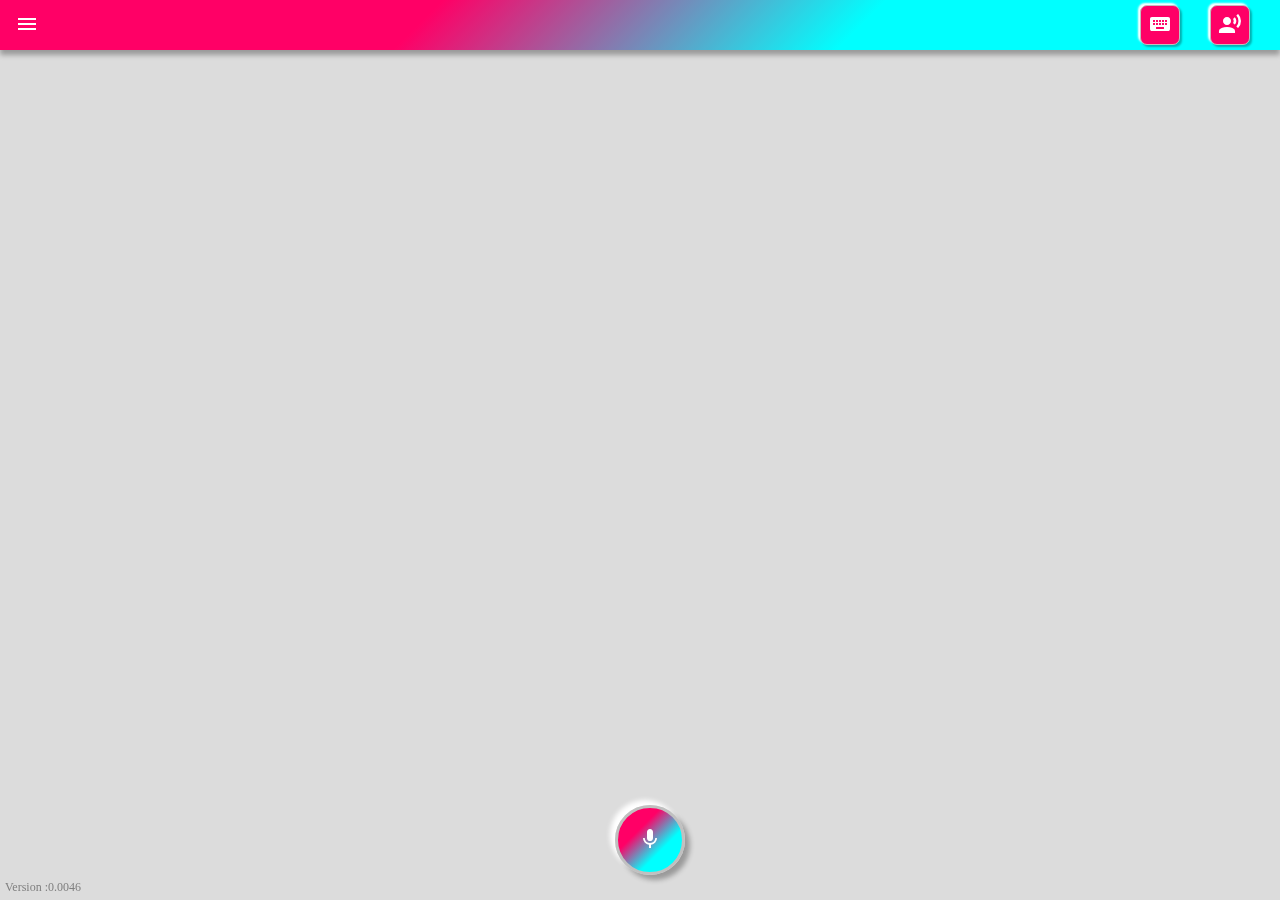
<file: index.html>
<!DOCTYPE html><html>
    <head>
    <link rel="stylesheet" href="iconfonts/material-icons.css"/>
    <link rel="stylesheet" href="style.css"/>
    <meta name="viewport" content="width=device-width, initial-scale=1,minimum-scale=1,maximum-scale=1,viewport-fit=cover"/>
    <title>Simple Voice Ai</title>

    <meta name="theme-color" content="#3d3d3d"/>
    <link rel="manifest" href="manifest.json"/>

<link rel="apple-touch-icon" href="apple-icon-180.png"/>

<meta name="apple-mobile-web-app-capable" content="yes">

<meta name="apple-mobile-web-app-status-bar-style"content="black-translucent"/>

<link rel="apple-touch-startup-image" href="apple-splash-2048-2732.jpg" media="(device-width: 1024px) and (device-height: 1366px) and (-webkit-device-pixel-ratio: 2) and (orientation: portrait)">
<link rel="apple-touch-startup-image" href="apple-splash-2732-2048.jpg" media="(device-width: 1024px) and (device-height: 1366px) and (-webkit-device-pixel-ratio: 2) and (orientation: landscape)">
<link rel="apple-touch-startup-image" href="apple-splash-1668-2388.jpg" media="(device-width: 834px) and (device-height: 1194px) and (-webkit-device-pixel-ratio: 2) and (orientation: portrait)">
<link rel="apple-touch-startup-image" href="apple-splash-2388-1668.jpg" media="(device-width: 834px) and (device-height: 1194px) and (-webkit-device-pixel-ratio: 2) and (orientation: landscape)">
<link rel="apple-touch-startup-image" href="apple-splash-1536-2048.jpg" media="(device-width: 768px) and (device-height: 1024px) and (-webkit-device-pixel-ratio: 2) and (orientation: portrait)">
<link rel="apple-touch-startup-image" href="apple-splash-2048-1536.jpg" media="(device-width: 768px) and (device-height: 1024px) and (-webkit-device-pixel-ratio: 2) and (orientation: landscape)">
<link rel="apple-touch-startup-image" href="apple-splash-1668-2224.jpg" media="(device-width: 834px) and (device-height: 1112px) and (-webkit-device-pixel-ratio: 2) and (orientation: portrait)">
<link rel="apple-touch-startup-image" href="apple-splash-2224-1668.jpg" media="(device-width: 834px) and (device-height: 1112px) and (-webkit-device-pixel-ratio: 2) and (orientation: landscape)">
<link rel="apple-touch-startup-image" href="apple-splash-1620-2160.jpg" media="(device-width: 810px) and (device-height: 1080px) and (-webkit-device-pixel-ratio: 2) and (orientation: portrait)">
<link rel="apple-touch-startup-image" href="apple-splash-2160-1620.jpg" media="(device-width: 810px) and (device-height: 1080px) and (-webkit-device-pixel-ratio: 2) and (orientation: landscape)">
<link rel="apple-touch-startup-image" href="apple-splash-1284-2778.jpg" media="(device-width: 428px) and (device-height: 926px) and (-webkit-device-pixel-ratio: 3) and (orientation: portrait)">
<link rel="apple-touch-startup-image" href="apple-splash-2778-1284.jpg" media="(device-width: 428px) and (device-height: 926px) and (-webkit-device-pixel-ratio: 3) and (orientation: landscape)">
<link rel="apple-touch-startup-image" href="apple-splash-1170-2532.jpg" media="(device-width: 390px) and (device-height: 844px) and (-webkit-device-pixel-ratio: 3) and (orientation: portrait)">
<link rel="apple-touch-startup-image" href="apple-splash-2532-1170.jpg" media="(device-width: 390px) and (device-height: 844px) and (-webkit-device-pixel-ratio: 3) and (orientation: landscape)">
<link rel="apple-touch-startup-image" href="apple-splash-1125-2436.jpg" media="(device-width: 375px) and (device-height: 812px) and (-webkit-device-pixel-ratio: 3) and (orientation: portrait)">
<link rel="apple-touch-startup-image" href="apple-splash-2436-1125.jpg" media="(device-width: 375px) and (device-height: 812px) and (-webkit-device-pixel-ratio: 3) and (orientation: landscape)">
<link rel="apple-touch-startup-image" href="apple-splash-1242-2688.jpg" media="(device-width: 414px) and (device-height: 896px) and (-webkit-device-pixel-ratio: 3) and (orientation: portrait)">
<link rel="apple-touch-startup-image" href="apple-splash-2688-1242.jpg" media="(device-width: 414px) and (device-height: 896px) and (-webkit-device-pixel-ratio: 3) and (orientation: landscape)">
<link rel="apple-touch-startup-image" href="apple-splash-828-1792.jpg" media="(device-width: 414px) and (device-height: 896px) and (-webkit-device-pixel-ratio: 2) and (orientation: portrait)">
<link rel="apple-touch-startup-image" href="apple-splash-1792-828.jpg" media="(device-width: 414px) and (device-height: 896px) and (-webkit-device-pixel-ratio: 2) and (orientation: landscape)">
<link rel="apple-touch-startup-image" href="apple-splash-1242-2208.jpg" media="(device-width: 414px) and (device-height: 736px) and (-webkit-device-pixel-ratio: 3) and (orientation: portrait)">
<link rel="apple-touch-startup-image" href="apple-splash-2208-1242.jpg" media="(device-width: 414px) and (device-height: 736px) and (-webkit-device-pixel-ratio: 3) and (orientation: landscape)">
<link rel="apple-touch-startup-image" href="apple-splash-750-1334.jpg" media="(device-width: 375px) and (device-height: 667px) and (-webkit-device-pixel-ratio: 2) and (orientation: portrait)">
<link rel="apple-touch-startup-image" href="apple-splash-1334-750.jpg" media="(device-width: 375px) and (device-height: 667px) and (-webkit-device-pixel-ratio: 2) and (orientation: landscape)">
<link rel="apple-touch-startup-image" href="apple-splash-640-1136.jpg" media="(device-width: 320px) and (device-height: 568px) and (-webkit-device-pixel-ratio: 2) and (orientation: portrait)">
<link rel="apple-touch-startup-image" href="apple-splash-1136-640.jpg" media="(device-width: 320px) and (device-height: 568px) and (-webkit-device-pixel-ratio: 2) and (orientation: landscape)">

</head>
<body>
    <br><br><br><br>
    <div class="chat-container">
        <div class="chat"></div>
        <br><br><br><br><br>
    </div>
    <button class="btn"><i class="material-icons" id="mic-icon">mic</i></button>

<div class="nav-bar">
    <i class="material-icons" id="hum-burger-menu">menu</i>
    <button id="type-writer"><i class="material-icons">keyboard</i></button>
    <button id="txt-speech"><i class="material-icons">record_voice_over</i></button>
</div>

<div class="type-writer-overlay"></div>
<div class="type-writer-container">
    <textarea class="type-writer"></textarea>
    <button class="copyBtn"><i class="material-icons">content_copy</i></button>
</div>

<div class="overlay"></div>


<div class="side-bar">
    <img src="manifest-icon-192.png" class="side-bar-logo"/>
    <a href="setting.html" class="settingLink"><div><i class="material-icons">settings</i>&nbsp;&nbsp;&nbsp;<label class="setting">setting</label></div></a>
    <a href="privacy.html" class="privacy-policyLink"><div><i class="material-icons">security</i>&nbsp;&nbsp;&nbsp;&nbsp;<label class="privacy">privacy</label></div></a>
</div>

<span class="version">version:0.001</span>

</body>
<script src="app.js"></script>
<script src="components.js"></script>

<script>
    if ('serviceWorker' in navigator) {
        navigator.serviceWorker.register("sw.js").then(register =>{
            console.log("Sw registered")
        }).catch(error =>{
            console.log(error)
        });
    }
    </script>

</html>
</file>
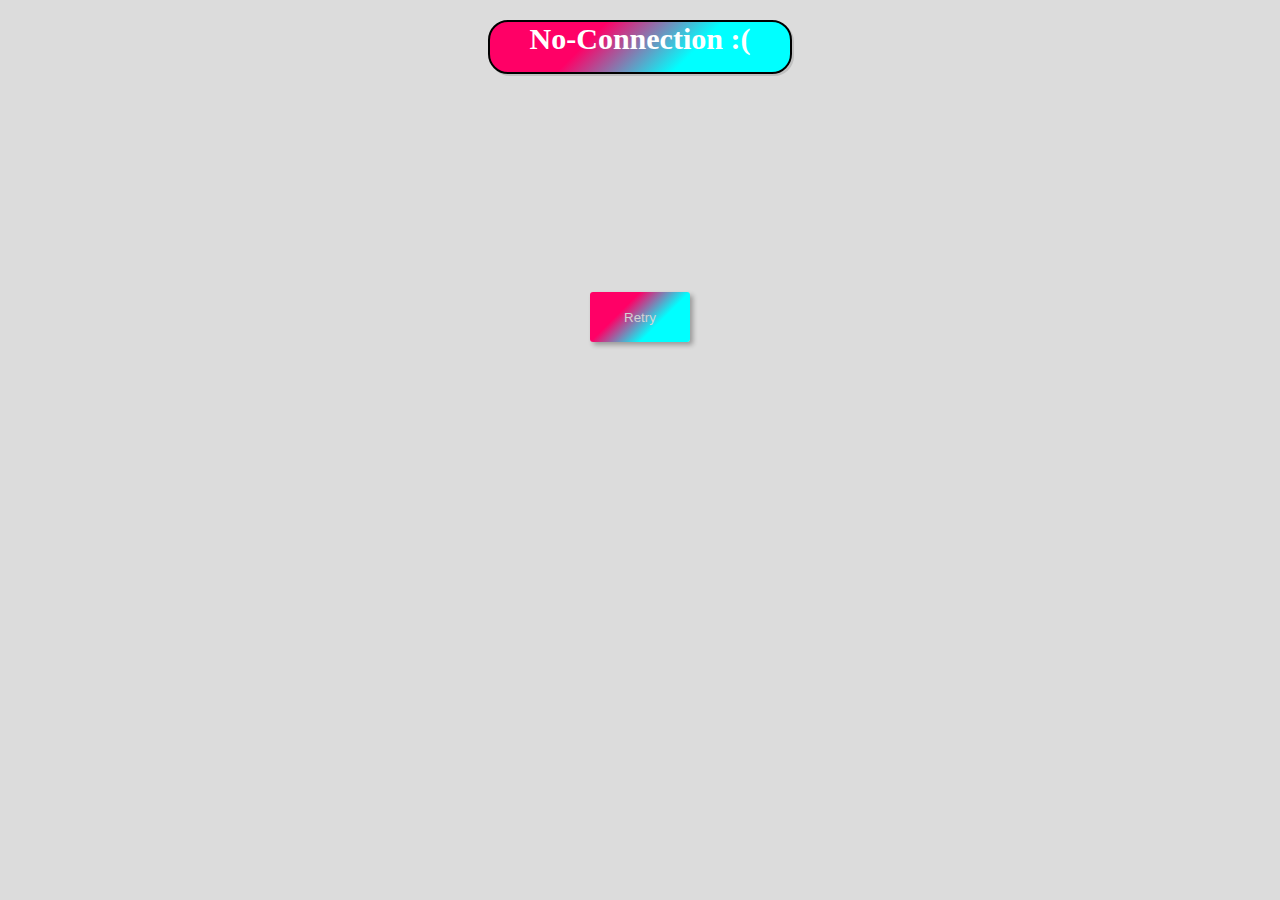
<file: offline.html>
<!DOCTYPE html>
<html>
<link rel="stylesheet" href="style.css"/>
<head>
    <meta name="theme-color" content="#ff0066">
<meta name="viewport" content="width=device-width, initial-scale=1,minimum-scale=1"/>
	<title>Simple Voice Ai</title>
</head>
    <style>
.offline{
	background:linear-gradient(-45deg,cyan,cyan,#ff0066,#ff0066);
	width:300px;height:50px;
	font-size:30px;font-family:cursive;color:white;
	border:2px solid black;border-radius:20px;
	box-shadow:2px 2px silver;
}
        .retry{
            color:lightgray;
            width:100px;height:50px;
            border:none;border-radius:3px;
            background:linear-gradient(-45deg,cyan,cyan,#ff0066,#ff0066);
            box-shadow:3px 3px 5px rgba(0,0,0,0.3);
        }
    </style>
<body>
<center>
<h1 class="offline">No-Connection :(</h1>
</center>
<br><br><br><br><br><br><br><br><br><br><br>
<center>
<button class="retry">Retry</button>
</center>
</body>
<script>
const retry=document.querySelector(".retry");
retry.onclick=()=>{
    if(navigator.onLine){
        window.location="index.html"
    }else{
        alert("You are still offline.");
    }
}
</script>
</html>
</file>
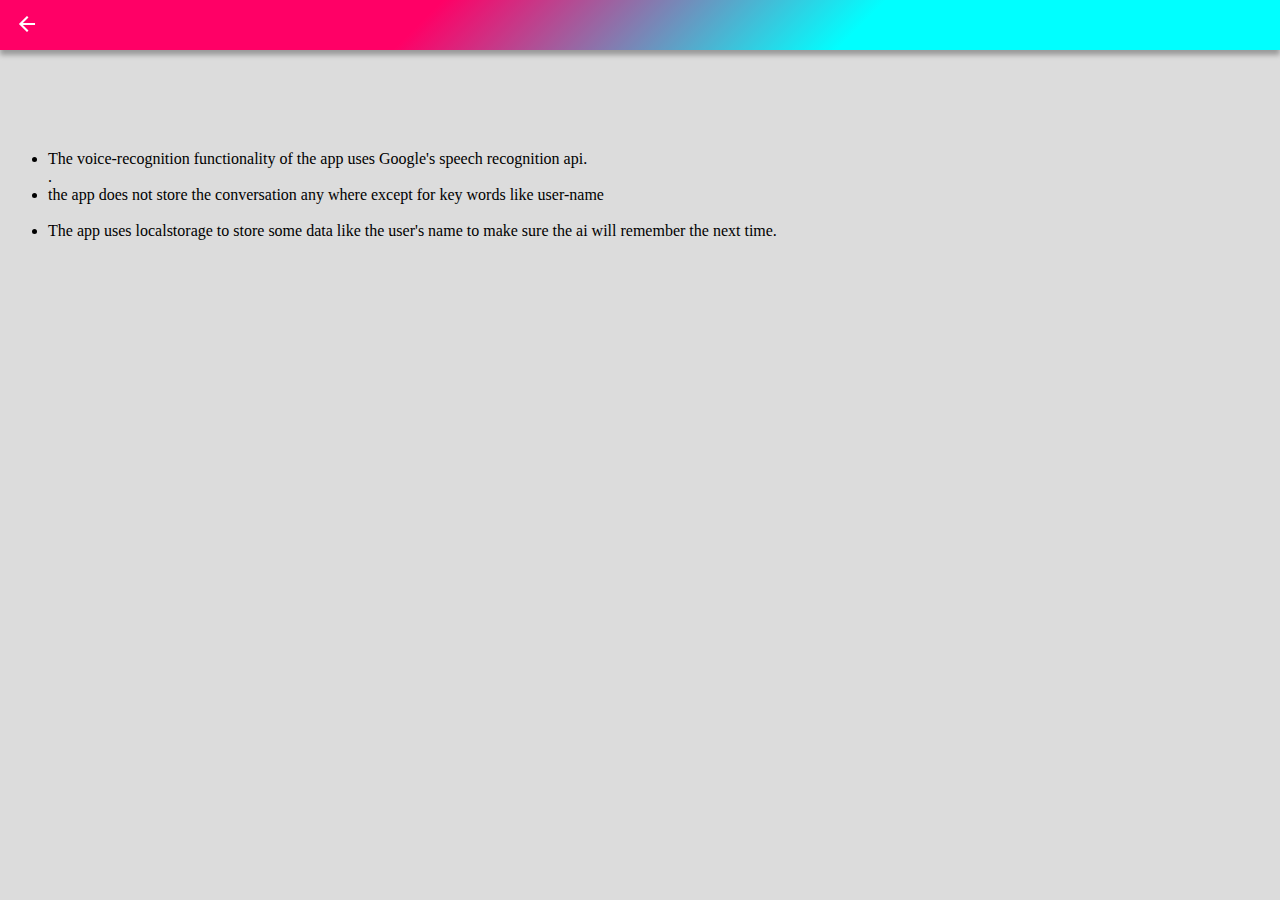
<file: privacy.html>
<!DOCTYPE html>
<html>
<head>
    <link rel="stylesheet" href="style.css"/>
    <link rel="stylesheet" href="iconfonts/material-icons.css"/>
    <meta name="viewport" content="width=device-width, initial-scale=1.0,minimum-scale=1">
    <title>Simple Voice Ai</title>
</head>
<body>
<br><br><br><br><br><br><br>
<ul>
    <li>The voice-recognition functionality of the app uses Google's speech recognition api.</li>.
    <li>the app does not store the conversation any where except for key words like user-name</li><br>
    <li>The app uses localstorage to store some data like the user's name to make sure the ai will remember the next time.</li>
</ul>

    <div class="nav-bar">
        <a href="index.html"><i class="material-icons" id="back-arrow">arrow_back</i></a>
    </div>
</body>
</html>
</file>
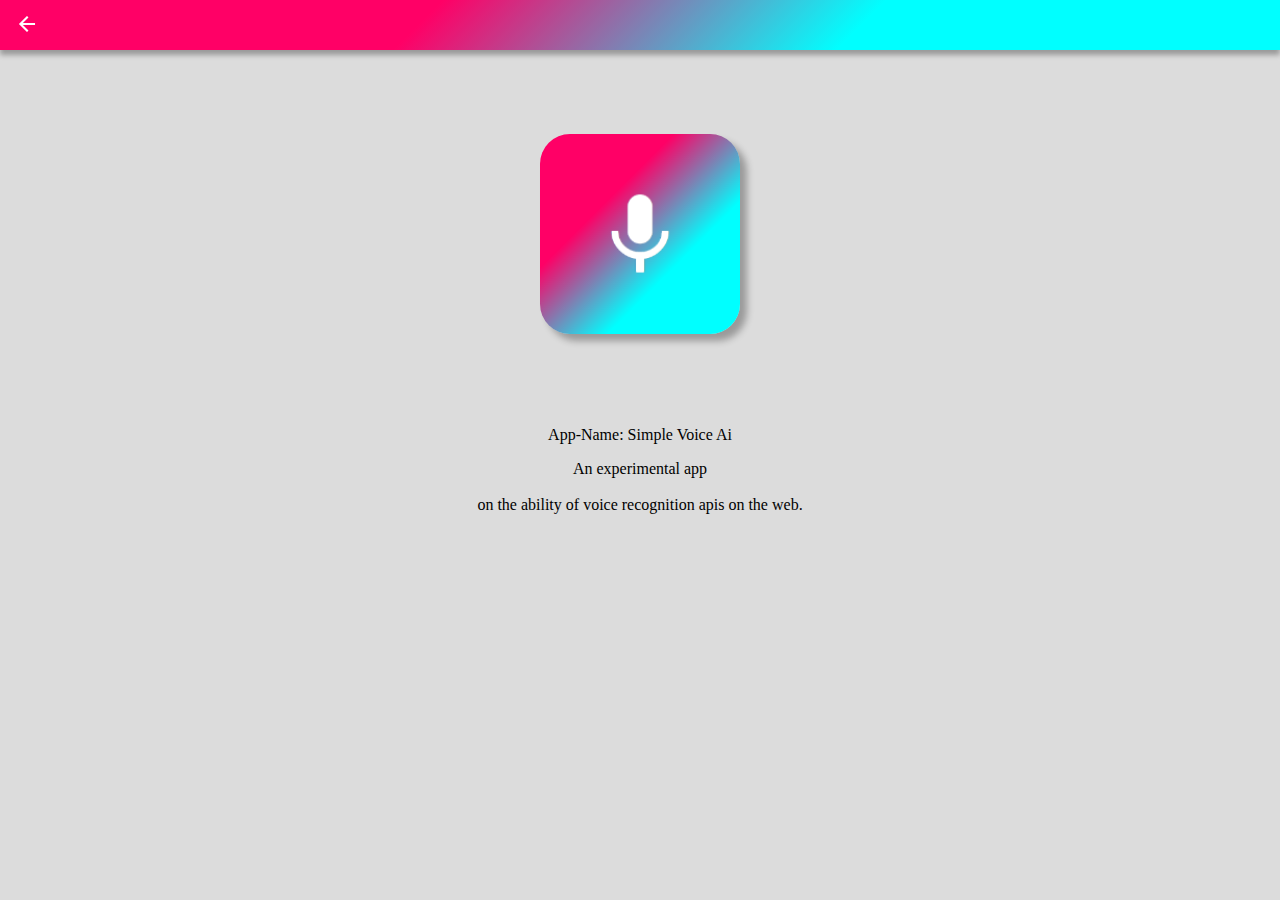
<file: setting.html>
<!DOCTYPE html>
<html>
<head>
    <link rel="stylesheet" href="style.css"/>
    <link rel="stylesheet" href="iconfonts/material-icons.css"/>
    <meta name="viewport" content="width=device-width, initial-scale=1.0,minimum-scale=1">
    <title>Simple Voice Ai</title>
</head>
<body>
    <style>
        .logo{
            width:200px;height:200px;
            border-radius:30px;
            box-shadow:7px 7px 7px rgba(0,0,0,0.3);
        }
    </style>
    <br><br><br><br><br><br><br>
    <center>
    <img src="manifest-icon-192.png" class="logo"/>
    </center>
    <br><br><br><br>
    <center>
    <p>App-Name: Simple Voice Ai</p>
    <p>An experimental app<br><br> on the ability of voice recognition apis on the web.</p>
    <div class="nav-bar">
        <a href="index.html"><i class="material-icons" id="back-arrow">arrow_back</i></a>
    </div>
</body>
</html>
</file>
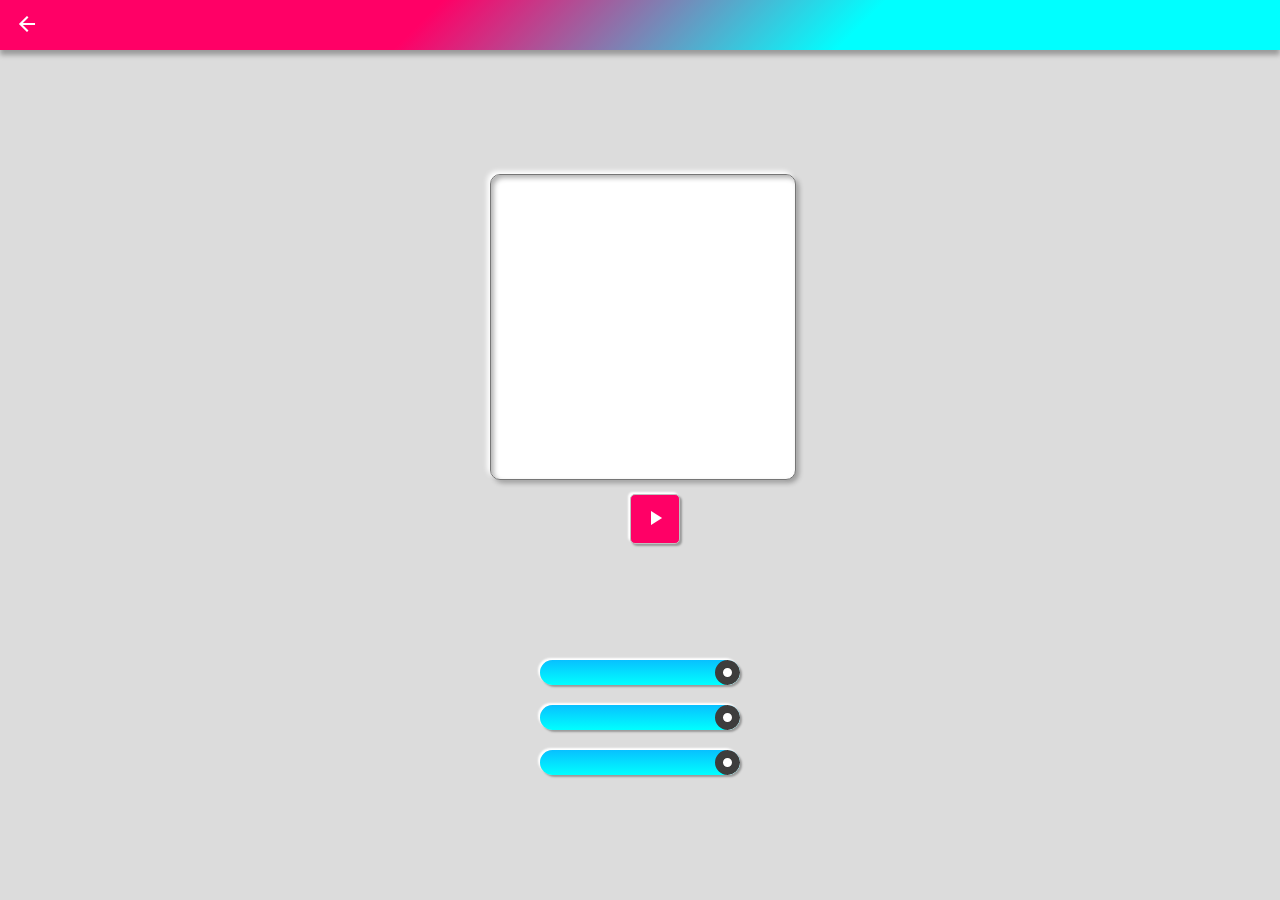
<file: txt-speech.html>
<!DOCTYPE html>
<html>
<head>
    <link rel="stylesheet" href="iconfonts/material-icons.css">
    <link rel="stylesheet" href="style.css"/>
    <link rel="stylesheet" href="txt-speech.css"/>
    <link rel="stylesheet" href="iconfonts/material-icons.css"/>
    <meta name="viewport" content="width=device-width, initial-scale=1.0,minimum-scale=1">
    <title>Speech Recognition</title>
</head>
<body>

<div class="player-container">
    <textarea class="text-box"></textarea>
    <button class="play-pause-btn"><i class="material-icons">play_arrow</i></button>
</div>
    <input type="range" class="volume" value="10" min="1" max="10"/>
    <input type="range" class="rate" value="10" min="1" max="10"/>
    <input type="range" class="pitch" value="10" min="1" max="10"/>


    <div class="nav-bar">
        <a href="index.html"><i class="material-icons" id="back-arrow">arrow_back</i></a>
    </div>
</body>
<script src="txt-speech.js"></script>
</html>
</file>
<file: iconfonts/material-icons.css>
@font-face {
  font-family: 'Material Icons';
  font-style: normal;
  font-weight: 400;
  src: url(MaterialIcons-Regular.eot); /* For IE6-8 */
  src: local('Material Icons'),
       local('MaterialIcons-Regular'),
       url(MaterialIcons-Regular.woff2) format('woff2'),
       url(MaterialIcons-Regular.woff) format('woff'),
       url(MaterialIcons-Regular.ttf) format('truetype');
}

.material-icons {
  font-family: 'Material Icons';
  font-weight: normal;
  font-style: normal;
  font-size: 24px;  /* Preferred icon size */
  display: inline-block;
  line-height: 1;
  text-transform: none;
  letter-spacing: normal;
  word-wrap: normal;
  white-space: nowrap;
  direction: ltr;

  /* Support for all WebKit browsers. */
  -webkit-font-smoothing: antialiased;
  /* Support for Safari and Chrome. */
  text-rendering: optimizeLegibility;

  /* Support for Firefox. */
  -moz-osx-font-smoothing: grayscale;

  /* Support for IE. */
  font-feature-settings: 'liga';
}
</file>
<file: style.css>
*{
    outline:none;
    -webkit-tap-highlight-color:rgba(0,0,0,0);
}
@media screen and (display-mode:standalone){
.nav-bar{
    height:70px;
}
}
body{
    background:rgb(220,220,220);
}
a{
    text-decoration:none;
    color:black;
    position:absolute;
    left:40px;
    font-size:20px;
    cursor:pointer;
}
a:hover{
    color:#ff0066;
}
.nav-bar{
    width:100%;
    height:50px;
    background:linear-gradient(-45deg,cyan,cyan,#ff0066,#ff0066);
    position:fixed;
    top:0px;left:0px;
    box-shadow:0px 5px 5px rgba(0,0,0,0.3);
}
#hum-burger-menu{
    color:white;
    position:fixed;
    top:12px;left:15px;
    cursor: pointer;
}
#back-arrow{
    color:white;
    position:fixed;
    top:12px;left:15px;
    cursor: pointer;
}
.side-bar{
    width:250px;
    height:100%;
    border-top-right-radius:20px;
    border-bottom-right-radius:20px;
    background:rgb(255,255,255);
    position:fixed;
    top:0px;left:-250px;
    transition:linear 0.2s;
}
.side-bar-logo{
    position:absolute;
    top:0px;left:0px;
    width:100%;
    border-top-right-radius:20px;
}
.overlay{
    width:100%;height:100%;
    position: fixed;top:0px;left:0px;
    background:rgba(0,0,0,0.3);
    visibility: hidden;
}
.overlay-active{
    visibility:visible;
}
.side-bar-active{
    left:0px;
    box-shadow:5px 0px 5px rgba(0,0,0,0.3);
}
.btn{
    width:70px;height:70px;
    border:3px solid silver;
    border-radius:50%;
    background:linear-gradient(-45deg,cyan,cyan,#ff0066,#ff0066);
    color:white;
    position: fixed;
    bottom:50px;left:50%;
    margin:-25px;
    box-shadow:-5px -5px 5px rgb(255,255,255),
    5px 5px 5px rgba(0,0,0,0.3);
    outline:none;
    cursor:pointer;
}
@keyframes spin{
    from{
        width:70px;
        height:70px;
        margin:-35px;

    }
    50%{
        width:80px;
        height:80px;
        margin:-40px;
    }
    to{
        width:70px;
        height:70px;
        margin:-35px;
    }
}
.btn-listening{
    transition:linear 1s;
    background:linear-gradient(-45deg,cyan,cyan,#08c0ff,#08c0ff);
    box-shadow:-5px -5px 5px rgb(255,255,255),
    5px 5px 5px #08c0ff;
    animation:spin 1s linear infinite;
}
.btn-speaking{
    transition:linear 1s;
    background:linear-gradient(-45deg,#ff0066,#ff0066,orangered);
    box-shadow:-5px -5px 5px rgb(255,255,255),
    5px 5px 5px #d10c5b;
    animation:spin 1s linear infinite;
}
.chat-container{
    width:100%;
    position:absolute;
    top:70px;left:0px;
}
.userText{
    max-width:200px;
    min-height:30px;
    box-shadow:-3px -3px 3px rgb(255,255,255),
    3px 3px 3px rgba(0,0,0,0.3);
    border:1px solid silver;
    border-radius:7px;
    border-bottom-left-radius:0px;
    position:absolute;
    left:20px;
    background:cyan;
}
.aiText{
    max-width:200px;
    min-height:30px;
    box-shadow:-3px -3px 3px rgb(255,255,255),
    3px 3px 3px rgba(0,0,0,0.3);
    border:1px solid silver;
    border-radius:7px;
    border-bottom-right-radius:0px;
    position:absolute;
    right:20px;
    background:#ff0066;
}
.settingLink{
    top:50%;
}
.setting{
    position:absolute;
    top:50%;margin:-10px;font-size:15px;
}
.privacy-policyLink{
    position:absolute;
    top:65%;
}
.privacy{
    position: absolute;
    top:65%;margin:-15px;font-size:15px;
}

.type-writer-container{
    position:fixed;
    left:0px;
    bottom:-450px;
    width:100%;
    height:450px;
    border-radius:30px;
    border-bottom-right-radius:0px;
    border-bottom-left-radius:0px;
    background:white;
    transition:linear 0.2s;
}
.type-writer-active{
    bottom:0px;
}
.type-writer-overlay{
    width:100%;height:100%;
    position: fixed;top:0px;left:0px;
    background:rgba(0,0,0,0.3);
    visibility: hidden;
}
.type-writer-overlay-active{
    visibility:visible;
}
.type-writer{
    width:100%;
    height:350px;
    position:absolute;
    top:25px;
    border:none;
    resize:none;
}
.copyBtn{
    color:white;
    width:50px;
    height:50px;
    position:absolute;
    right:10px;
    bottom:10px;
    background:mediumspringgreen;
    border:none;
    border-radius:5px;
    box-shadow:2px 2px 2px rgba(0,0,0,0.3);
}

.version{
    position:fixed;
    bottom:5px;left:5px;
    font-size:12px;
    color:grey;
}

#type-writer{
    width:40px;
    height:40px;
    position:absolute;
    top:5px;
    right:100px;
    color:white;
    background:#ff0066;
    border:1px solid silver;
    border-radius:7px;
    box-shadow:-2px -2px 2px rgb(255,255,255),
    2px 2px 2px rgba(0,0,0,0.3);
}
#txt-speech{
    width:40px;
    height:40px;
    position:absolute;
    top:5px;
    right:30px;
    color:white;
    background:#ff0066;
    border:1px solid silver;
    border-radius:7px;
    box-shadow:-2px -2px 2px rgb(255,255,255),
    2px 2px 2px rgba(0,0,0,0.3);
}
</file>
<file: txt-speech.css>
.player-container{
    width:300px;
    height:360px;
    position:fixed;
    top:36%;left:50%;
    margin:-150px;
}
.text-box{
    outline:none;
    resize:none;
    width:300px;
    height:300px;
    position:absolute;
    left:0px;top:0px;
    border-radius:10px;
    box-shadow:inset 3px 3px 5px rgba(0,0,0,0.3),
    -3px -3px 5px rgb(255,255,255),
    3px 3px 5px rgba(0,0,0,0.3);
}
.play-pause-btn{
    outline:none;
    color:white;
    position:absolute;
    left:50%;bottom:0px;
    margin:-10px;
    width:50px;
    height:50px;
    border:silver 1px solid;
    background:#ff0066;
    border-radius:5px;
    box-shadow:2px 2px 2px rgba(0,0,0,0.3),
    -2px -2px 2px white;
}
[type="range"]{
    position:absolute;
    left:50%;
    margin:-100px;
    width:200px;
    height:25px;
    border-radius:20px;
    -webkit-appearance:none;
    background:linear-gradient(0deg,cyan,#08c0ff);
    overflow:hidden;
    box-shadow:2px 2px 2px rgba(0,0,0,0.3),
    -2px -2px 2px white;
}
[type="range"]::-webkit-slider-thumb{
    -webkit-appearance:none;
    width:25px;height:25px;
    border:8px solid #3d3d3d;
    border-radius:50%;
    background:white;
    box-shadow:100px 0 0 90px white;
    cursor:pointer;
}
.volume{
    bottom:35%;
}
.rate{
    bottom:30%;
}
.pitch{
    bottom:25%;
}
</file>
